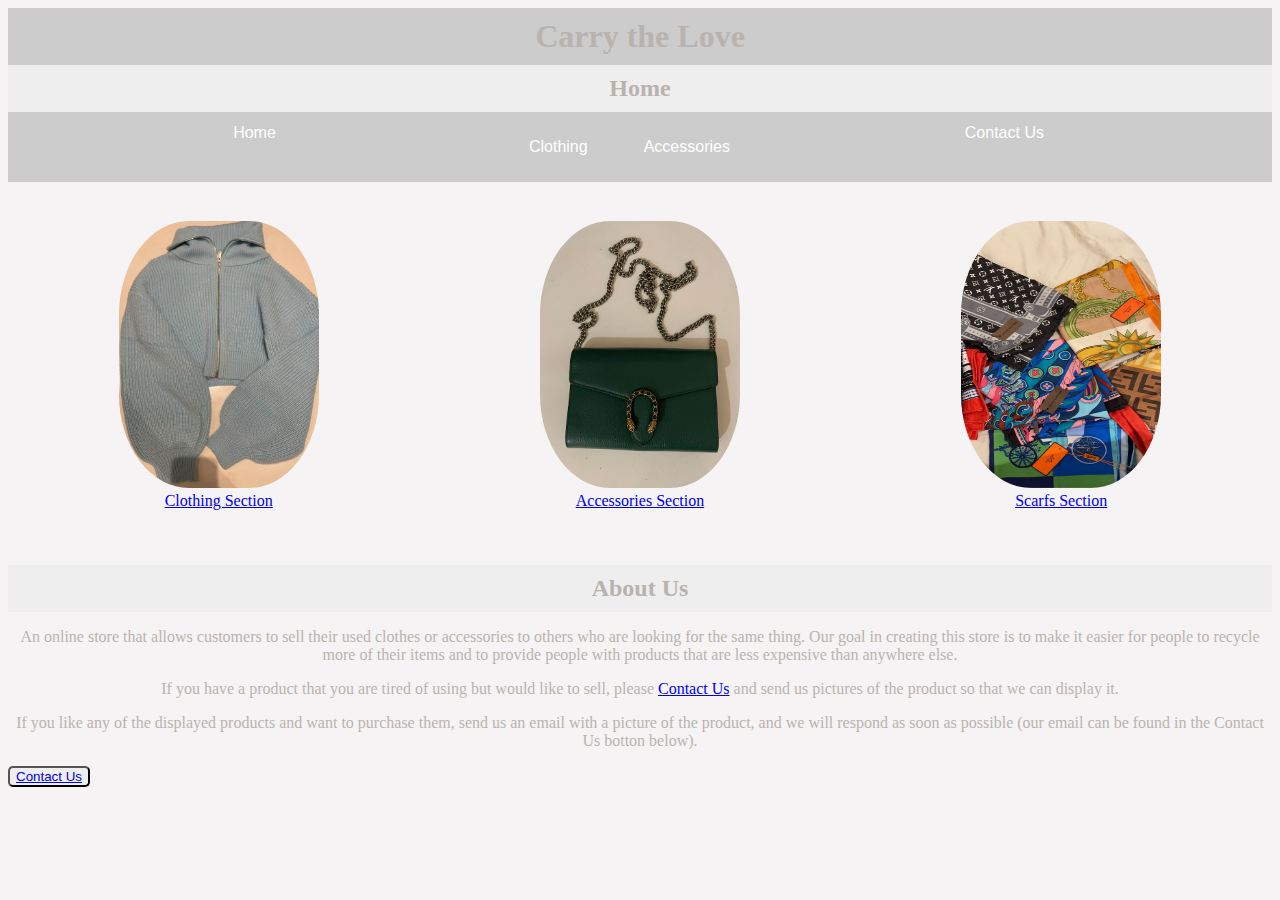
<file: index.html>
<!DOCTYPE html>
<html lang="en" dir="ltr">
  <head>
    <meta charset="utf-8">
    <title>Carry the Love</title>
    <link href="css/index.css" type="text/css" rel="stylesheet"/>
  </head>

  <body>
    <div id="container">
    <header>
      <h1>Carry the Love</h1>
     <h2>Home</h2>
    </header>


    <div class="navbar">
      <a href="index.html">Home</a>

      <div class="dropdown">
      <button class="dropbtn"><a href="clothing.html">Clothing</a>
      <i class="fa fa-caret-down"></i></button>
        <div class="dropdown-content">
          <a href="clothing.html#tops">Tops</a>
          <a href="clothing.html#bottoms">Buttoms</a>
          <a href="clothing.html#abbayas">Abbayas</a>
          </div>
        </div>

        <div class="dropdown">
        <button class="dropbtn"><a href="accessories.html">Accessories</a>
        <i class="fa fa-caret-down"></i>  </button>
          <div class="dropdown-content">
            <a href="accessories.html#bags">Bags</a>
            <a href="accessories.html#jewelry">Jewelry</a>
            <a href="accessories.html#scarfs">Scarfs</a>
            </div>
          </div>

        <a href="contact.html">Contact Us</a>
     </div>
    </div>

    <br>

      <div class="row">
        <div class="column">
    <figure>
    <img src="images/sweater3.jpg" height="267" width="200"
    alt="Clothings"/>
    <figcaption><a href="clothing.html">Clothing Section</a></figcaption>
    </figure>
    </div>
    <div class="column">
      <figure>
    <img src="images/bag1.jpg" height="267" width="200"
      alt="Accessories"/>
      <figcaption><a href="accessories.html">Accessories Section
      </a></figcaption>
      </figure>
    </div>
    <div class="column">
      <figure>
      <img src="images/scarf1.jpg" height="267" width="200"
      alt="scarf - 6 Set Scarfs"/>
      <figcaption><a href="accessories.html#scarfs">Scarfs Section
      </a></figcaption>
    </figure>
  </div>
    </div>


<br>
<p></p>

  <section id="content">
    <header id="branding">

          <h2>About Us</h2>
        <p> An online store that allows customers to sell their used clothes or
          accessories to others who are looking for the same thing.
Our goal in creating this store is to make it easier for people to recycle more
of their items and to provide people with products that are less expensive
          than anywhere else.</p>
          <p>If you have a product that you are tired of using but would like
            to sell, please <a href="contact.html">Contact
            Us</a> and send us pictures of
            the product so that we can display it.</p>
         <p>If you like any of the displayed products and want to purchase them,
            send us an email with a picture of the product, and we will respond
            as soon as possible (our email can be found in the Contact Us
            botton below).</p>
    </header>
  </section>


      <button><a href="contact.html">Contact Us</a></button>


  </body>
</html>
</file>
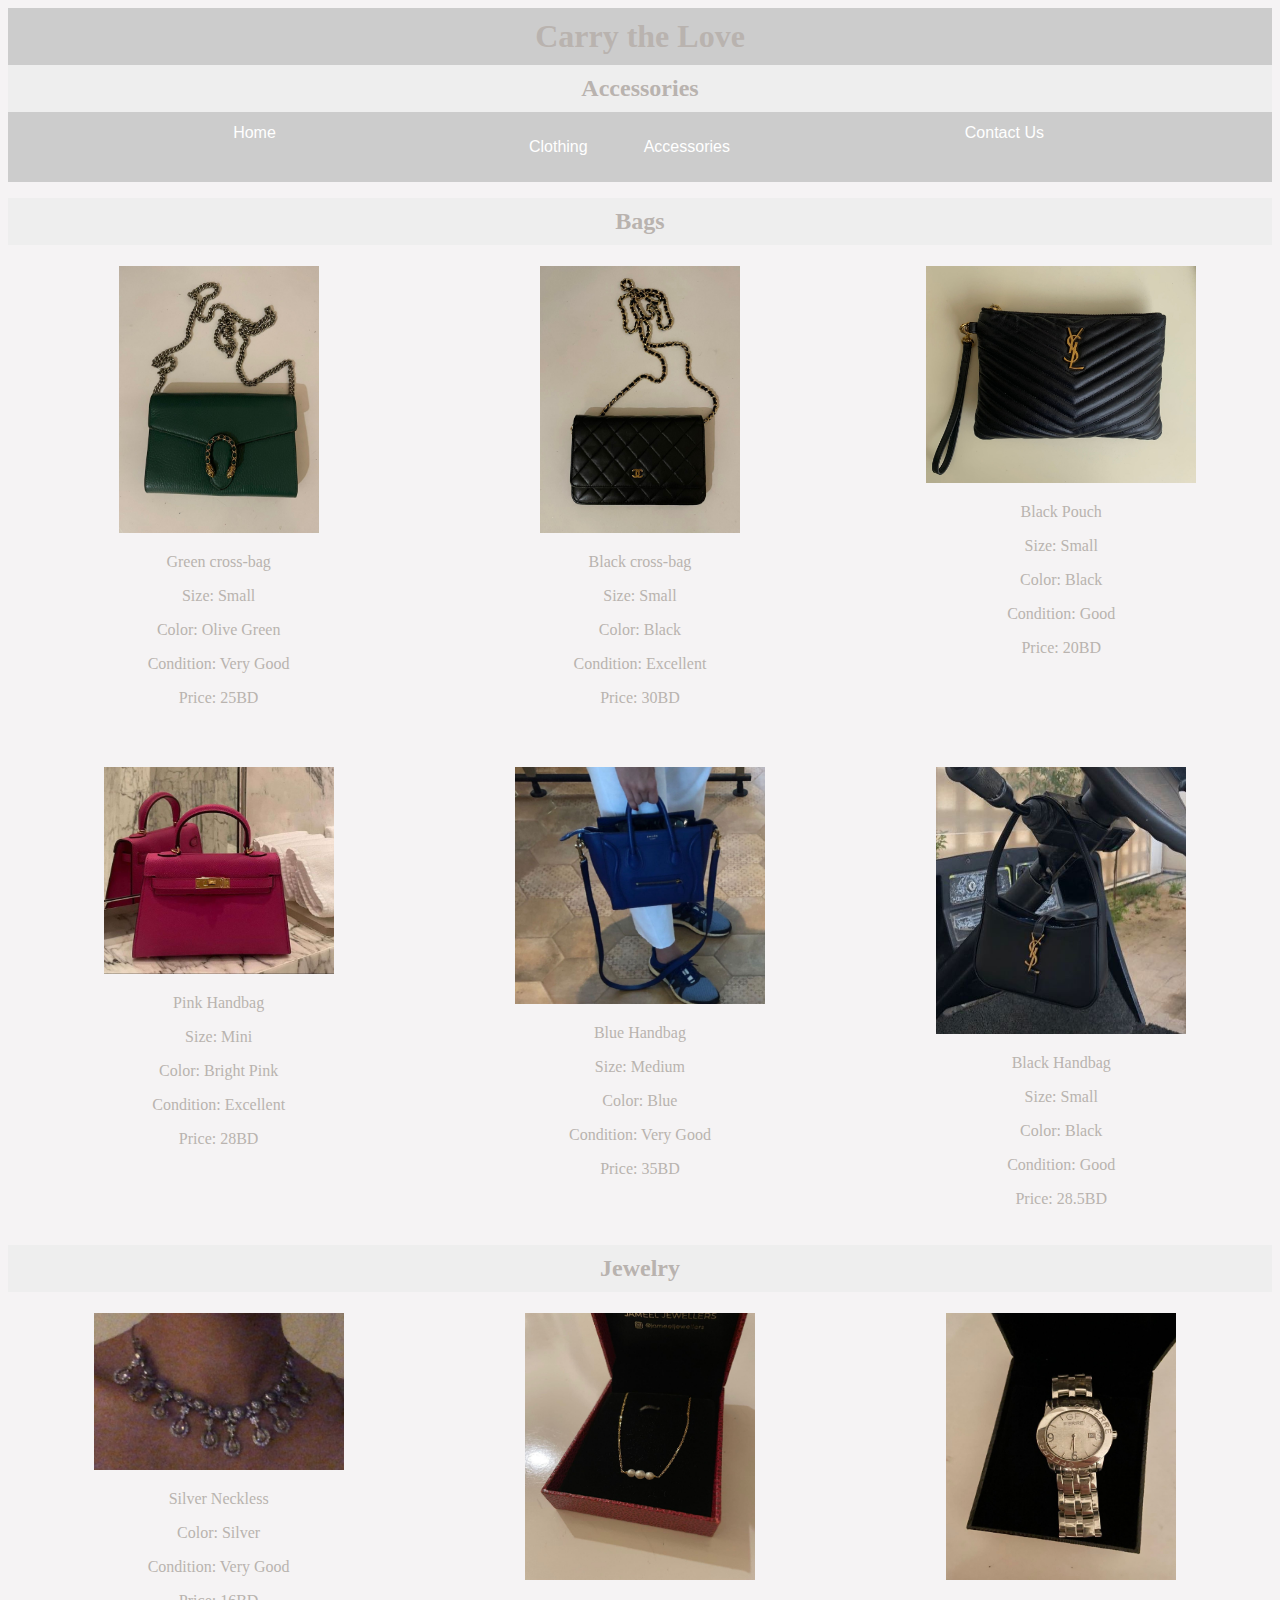
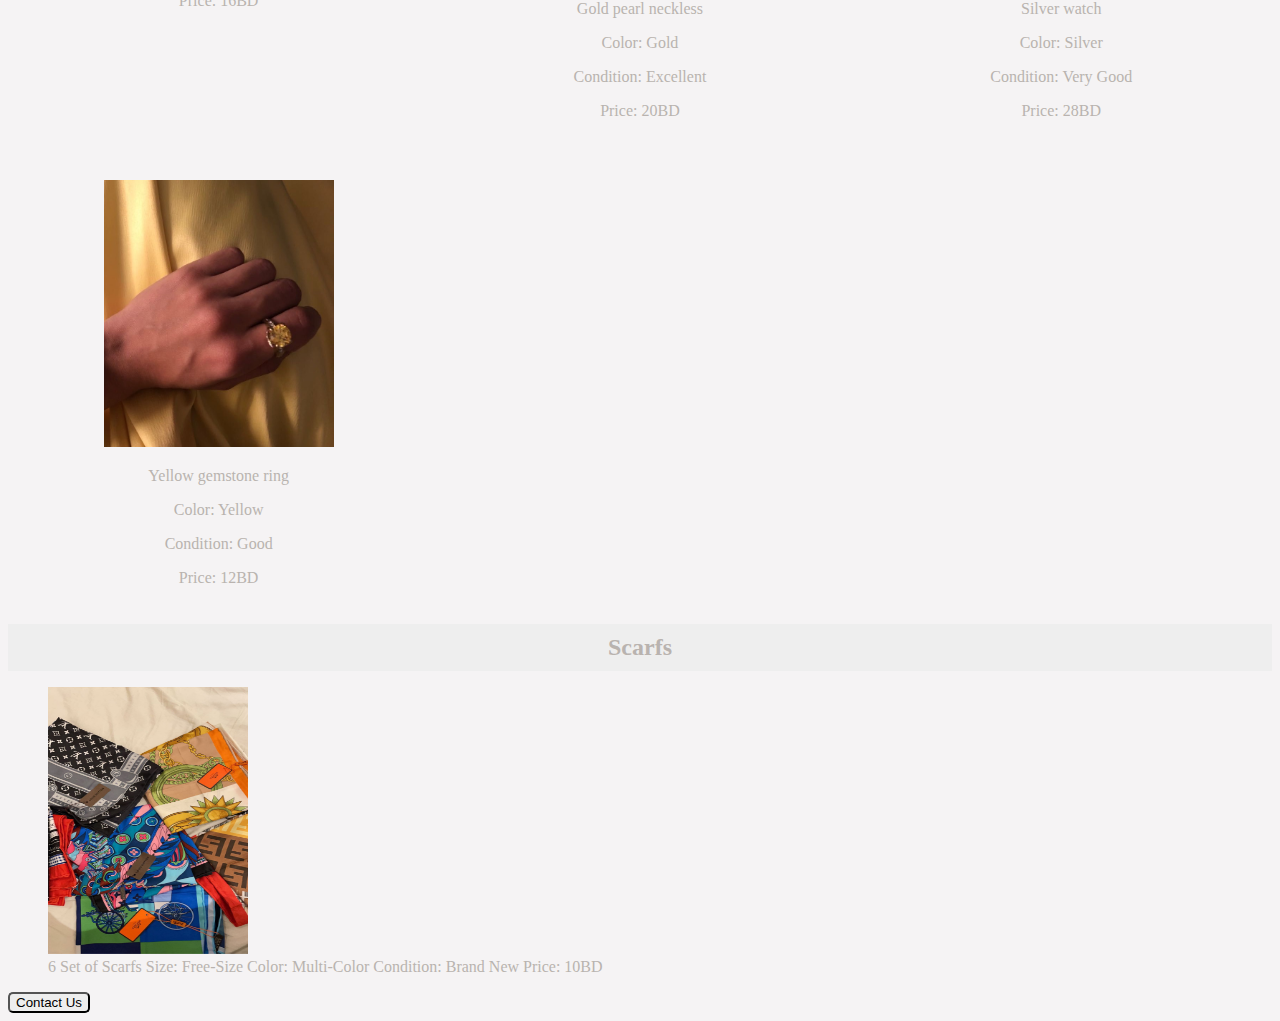
<file: accessories.html>
<!DOCTYPE html>
<html lang="en" dir="ltr">
  <head>
    <meta charset="utf-8">
    <title>Accessories</title>
      <link href="css/accessories.css" type="text/css" rel="stylesheet"/>
  </head>


  <body>
    <div id="container">
    <header>
    <h1>Carry the Love</h1>
    <h2>Accessories</h2>
    </header>

        <div class="navbar">
          <a href="index.html">Home</a>

          <div class="dropdown">
          <button class="dropbtn"><a href="clothing.html">Clothing</a>
          <i class="fa fa-caret-down"></i></button>
            <div class="dropdown-content">
              <a href="clothing.html#tops">Tops</a>
              <a href="clothing.html#bottoms">Buttoms</a>
              <a href="clothing.html#abbayas">Abbayas</a>
              </div>
            </div>

            <div class="dropdown">
            <button class="dropbtn"><a href="accessories.html">Accessories</a>
            <i class="fa fa-caret-down"></i></button>
              <div class="dropdown-content">
                <a href="accessories.html#bags">Bags</a>
                <a href="accessories.html#jewelry">Jewelry</a>
                <a href="accessories.html#scarfs">Scarfs</a>
                </div>
              </div>

            <a href="contact.html">Contact Us</a>
         </div>
        </div>

<p></p>

<section id="bags">
        <h2>Bags</h2>



    <div class="row">
      <div class="column">
        <figure>
        <img src="images/bag1.jpg" height="267" width="200"
        alt="bags - Green Bag"/>
        <figcaption>
          <p>Green cross-bag  </p>
          <p>Size: Small</p>
          <p>Color: Olive Green</p>
          <p>Condition: Very Good</p>
          <p>Price: 25BD </p>
        </figcaption>
       </figure>
  </div>
  <div class="column">
    <figure>
    <img src="images/bag2.jpg" height="267" width="200"
    alt="bags - Black Bag"/>
    <figcaption>
      <p>Black cross-bag</p>
      <p>Size: Small</p>
      <p>Color: Black</p>
      <p>Condition: Excellent</p>
      <p>Price: 30BD</p>
    </figcaption>
   </figure>
  </div>
  <div class="column">
    <figure>
    <img src="images/bag3.jpg" height="217" width="270"
    alt="bags - Black pouch"/>
    <figcaption>
      <p>Black Pouch</p>
      <p>Size: Small</p>
      <p>Color: Black</p>
      <p>Condition: Good</p>
      <p>Price: 20BD</p>
    </figcaption>
    </figure>
</div>
  </div>


<br />


    <div class="row">
      <div class="column">
        <figure>
        <img src="images/bag4.jpg" height="207" width="230"
        alt="bags - Pink handbag"/>
        <figcaption>
          <p>Pink Handbag</p>
          <p>Size: Mini</p>
          <p>Color: Bright Pink</p>
          <p>Condition: Excellent</p>
          <p>Price: 28BD</p>
        </figcaption>
        </figure>
  </div>
  <div class="column">
    <figure>
    <img src="images/bag5.jpg" height="237" width="250"
    alt="bags - blue handbag"/>
    <figcaption>
      <p>Blue Handbag</p>
      <p>Size: Medium</p>
      <p>Color: Blue</p>
      <p>Condition: Very Good</p>
      <p>Price: 35BD</p>
    </figcaption>
    </figure>
  </div>
  <div class="column">
    <figure>
    <img src="images/bag6.jpg" height="267" width="250"
    alt="bags - black handbag"/>
    <figcaption>
      <p>Black Handbag</p>
      <p>Size: Small</p>
      <p>Color: Black  </p>
      <p>Condition: Good</p>
      <p>Price: 28.5BD</p>
    </figcaption>
    </figure>
  </div>
  </div>

</section>
<p></p>


<section id="jewelry">
        <h2>Jewelry</h2>



    <div class="row">
      <div class="column">
        <figure>
        <img src="images/jewelry1.jpg" height="157" width="250"
        alt="jewelry - Silver neckless"/>
        <figcaption>
          <p>Silver Neckless</p>
          <p>Color: Silver</p>
          <p>Condition: Very Good</p>
          <p>Price: 16BD</p>
        </figcaption>
        </figure>
  </div>
  <div class="column">
    <figure>
    <img src="images/jewelry2.jpg" height="267" width="230"
    alt="jewlery - Gold pearl neckless"/>
    <figcaption>
      <p>Gold pearl neckless</p>
      <p>Color: Gold</p>
      <p>Condition: Excellent</p>
      <p>Price: 20BD</p>
    </figcaption>
    </figure>
  </div>
  <div class="column">
    <figure>
    <img src="images/jewelry4.jpg" height="267" width="230"
    alt="jewlery - Silver watch"/>
    <figcaption>
      <p>Silver watch</p>
      <p>Color: Silver</p>
      <p>Condition: Very Good</p>
      <p>Price: 28BD</p>
    </figcaption>
    </figure>
</div>
  </div>


<br>


  <div class="row">
    <div class="column">
      <figure>
      <img src="images/jewelry6.jpg" height="267" width="230"
      alt="jewlery - Yellow gemstone ring"/>
      <figcaption>
        <p>Yellow gemstone ring</p>
        <p>Color: Yellow</p>
        <p>Condition: Good</p>
        <p>Price: 12BD</p>
      </figcaption>
      </figure>
</div>
</div>

</section>
<p></p>


<section id="scarfs">
        <h2>Scarfs</h2>

  <figure>
  <img src="images/scarf1.jpg" height="267" width="200"
  alt="scarf - 6 Set Scarfs"/>
  <figcaption>
    6 Set of Scarfs
    Size: Free-Size
    Color: Multi-Color
    Condition: Brand New
    Price: 10BD
  </figcaption>
</figure>
</section>

<a href="contact.html"><button>Contact Us</button></a>

  </body>
</html>
</file>
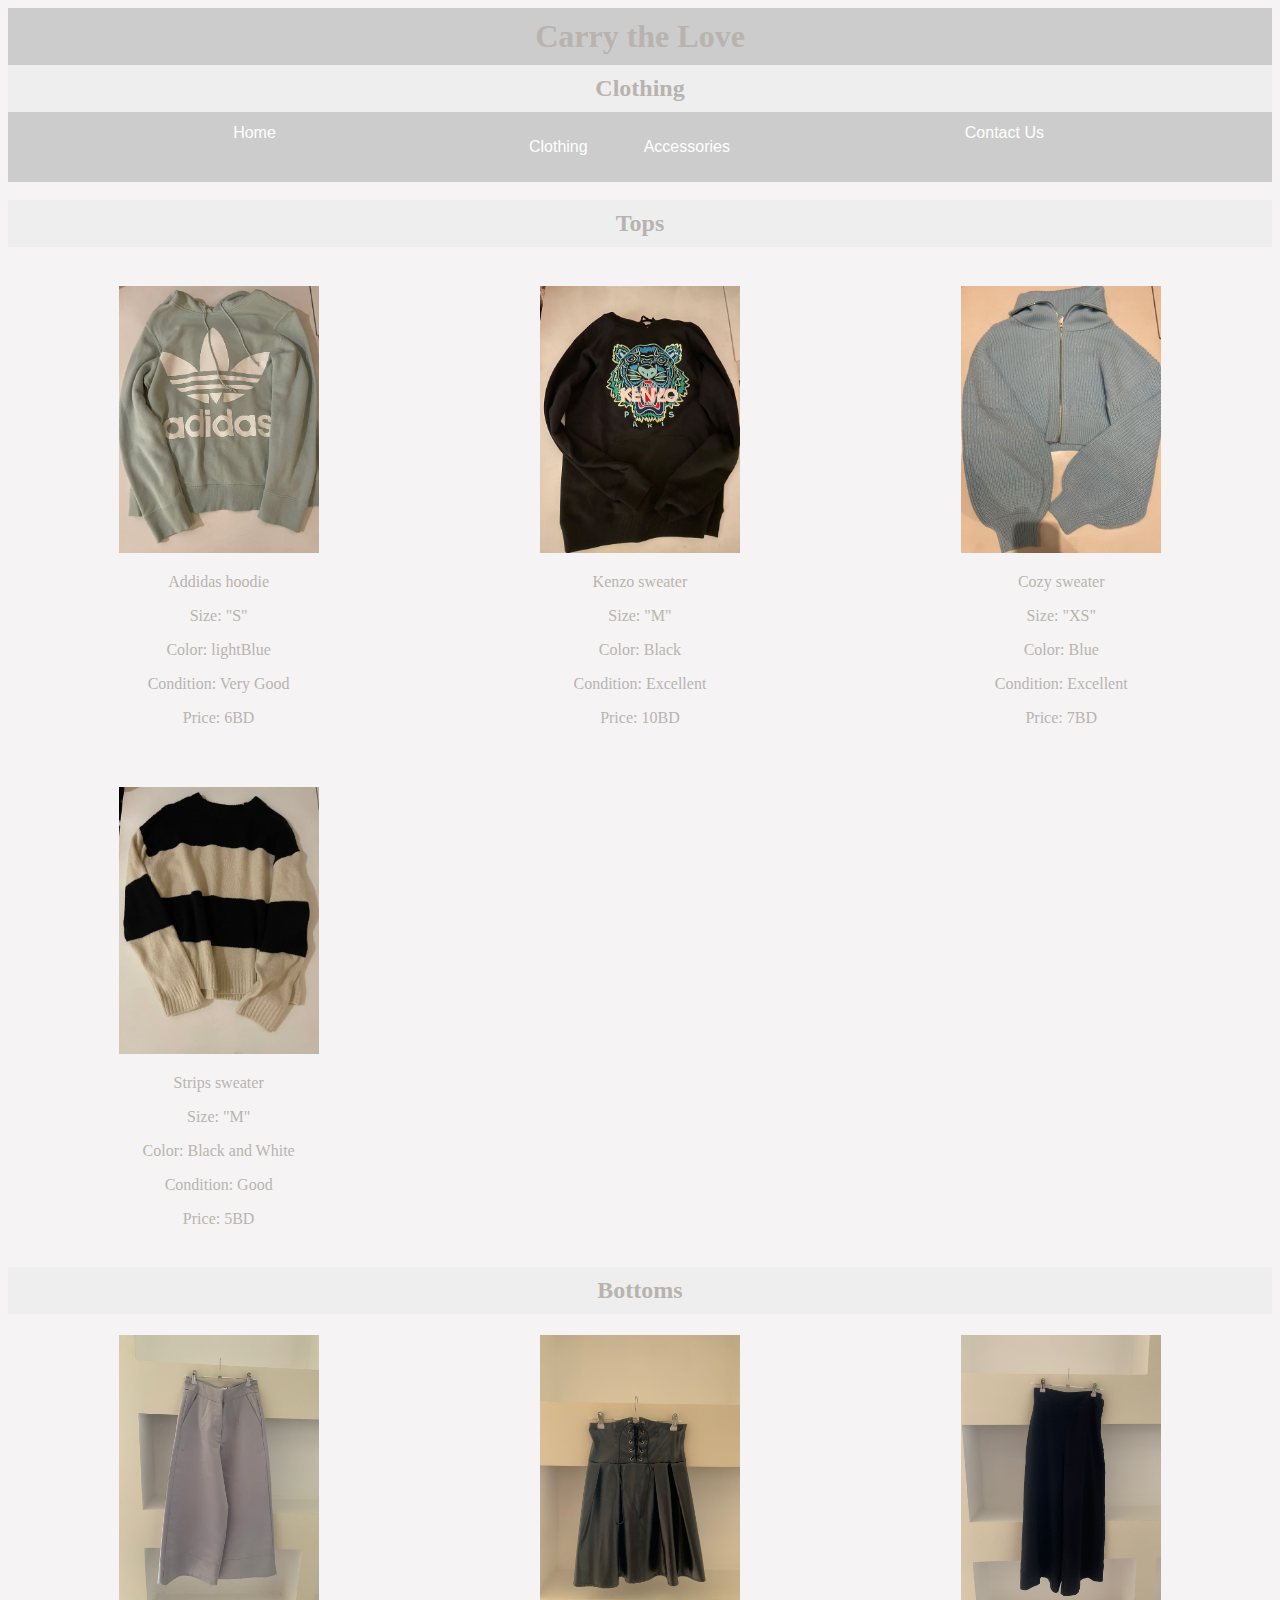
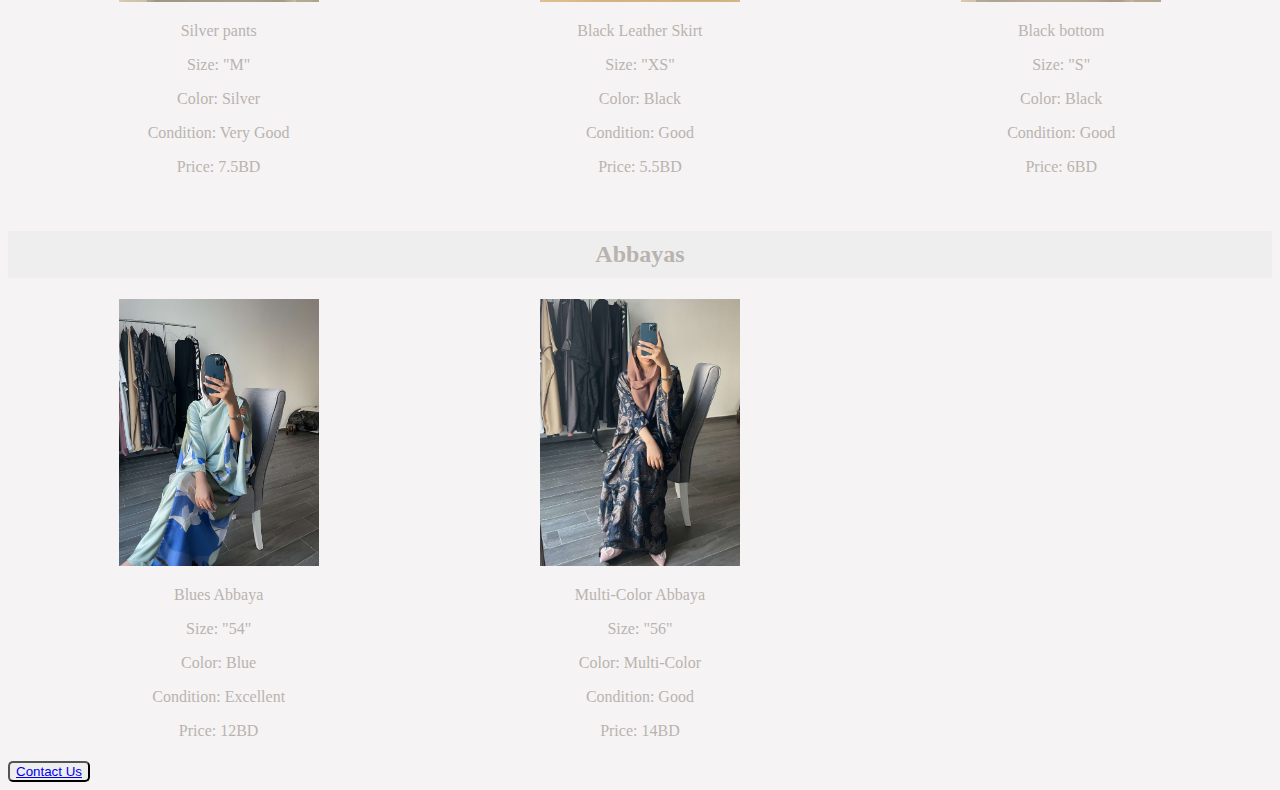
<file: clothing.html>
<!DOCTYPE html>
<html lang="en" dir="ltr">
  <head>
    <meta charset="utf-8">
    <title>Clothing</title>
      <link href="css/clothing.css" type="text/css" rel="stylesheet"/>
  </head>

  <body>
    <div id="container">
    <header>
   <h1>Carry the Love</h1>
    <h2>Clothing</h2>
    </header>


        <div class="navbar">
          <a href="index.html">Home</a>

          <div class="dropdown">
          <button class="dropbtn"><a href="clothing.html">Clothing</a>
          <i class="fa fa-caret-down"></i></button>
            <div class="dropdown-content">
              <a href="clothing.html#tops">Tops</a>
              <a href="clothing.html#bottoms">Buttoms</a>
              <a href="clothing.html#abbayas">Abbayas</a>
              </div>
            </div>

            <div class="dropdown">
            <button class="dropbtn"><a href="accessories.html">Accessories</a>
            <i class="fa fa-caret-down"></i></button>
              <div class="dropdown-content">
                <a href="accessories.html#bags">Bags</a>
                <a href="accessories.html#jewelry">Jewelry</a>
                <a href="accessories.html#scarfs">Scarfs</a>
                </div>
              </div>

            <a href="contact.html">Contact Us</a>
         </div>
        </div>


<br>

<section id="tops">
        <h2>Tops</h2>


  <br>


    <div class="row">
      <div class="column">
        <figure>
           <img src="images/sweater1.jpg" height="267" width="200"
            alt="top - addidas hoodie"/>
            <figcaption>
              <p>Addidas hoodie</p>
              <p>Size: "S"</p>
              <p>Color: lightBlue</p>
              <p>Condition: Very Good</p>
              <p>Price: 6BD</p>
            </figcaption>
          </figure>
  </div>
  <div class="column">
    <figure>
    <img src="images/sweater2.jpg" height="267" width="200"
        alt="top - kenzo sweater"/>
        <figcaption>
          <p>Kenzo sweater</p>
          <p>Size: "M"</p>
          <p>Color: Black</p>
          <p>Condition: Excellent</p>
          <p>Price: 10BD</p>
        </figcaption>
      </figure>
  </div>
  <div class="column">
    <figure>
          <img src="images/sweater3.jpg" height="267" width="200"
          alt="top - Cozy sweater"/>
          <figcaption>
            <p>Cozy sweater</p>
            <p>Size: "XS"</p>
            <p>Color: Blue</p>
            <p>Condition: Excellent</p>
            <p>Price: 7BD</p>
          </figcaption>
        </figure>
</div>
  </div>


<br>


  <div class="row">
    <div class="column">
      <figure>
             <img src="images/sweater4.jpg" height="267" width="200"
             alt="top - Strips sweater"/>
             <figcaption>
               <p>Strips sweater </p>
               <p>Size: "M"</p>
               <p>Color: Black and White</p>
               <p>Condition: Good</p>
               <p>Price: 5BD</p>
             </figcaption>
           </figure>
</div>
</div>

<br>
</section>

<section id="bottoms">
        <h2>Bottoms</h2>


    <div class="row">
      <div class="column">
        <figure>
               <img src="images/pants1.jpg" height="267" width="200"
               alt="bottom - Silver pants" />
               <figcaption>
                 <p>Silver pants</p>
                 <p>Size: "M"</p>
                 <p>Color: Silver</p>
                 <p>Condition: Very Good</p>
                 <p>Price: 7.5BD</p>
               </figcaption>
             </figure>
  </div>
  <div class="column">
    <figure>
              <img src="images/pants2.jpg" height="267" width="200"
              alt="bottom - Black Leather Skirt"/>
              <figcaption>
                <p>Black Leather Skirt</p>
                <p>Size: "XS"</p>
                <p>Color: Black</p>
                <p>Condition: Good</p>
                <p>Price: 5.5BD</p>
              </figcaption>
            </figure>
  </div>
  <div class="column">

          <figure>
                   <img src="images/pants3.jpg" height="267" width="200"
                   alt="bottom - Black Pants"/>
                         <figcaption>
                           <p>Black bottom</p>
                           <p>Size: "S"</p>
                           <p>Color: Black</p>
                           <p>Condition: Good</p>
                           <p>Price: 6BD</p>
                         </figcaption>
                       </figure>
</div>
  </div>

<br>
</section>
  <p></p>


<section id="abbayas">
        <h2>Abbayas</h2>




    <div class="row">
      <div class="column">
        <figure>
               <img src="images/abbaya1.jpg" height="267" width="200"
               alt="abbaya - Blues Abbaya"/>
               <figcaption>
                 <p>Blues Abbaya</p>
                 <p>Size: "54"</p>
                 <p>Color: Blue</p>
                 <p>Condition: Excellent</p>
                 <p>Price: 12BD</p>
               </figcaption>
             </figure>
  </div>
  <div class="column">
    <figure>
           <img src="images/abbaya2.jpg" height="267" width="200"
           alt="abbaya - multi-color Abbaya"/>
           <figcaption>
             <p>Multi-Color Abbaya</p>
             <p>Size: "56"</p>
             <p>Color: Multi-Color</p>
             <p>Condition: Good</p>
             <p>Price: 14BD</p>
           </figcaption>
         </figure>
  </div>
  </div>

</section>

<button><a href="contact.html">Contact Us</a></button>
  </body>
</html>
</file>
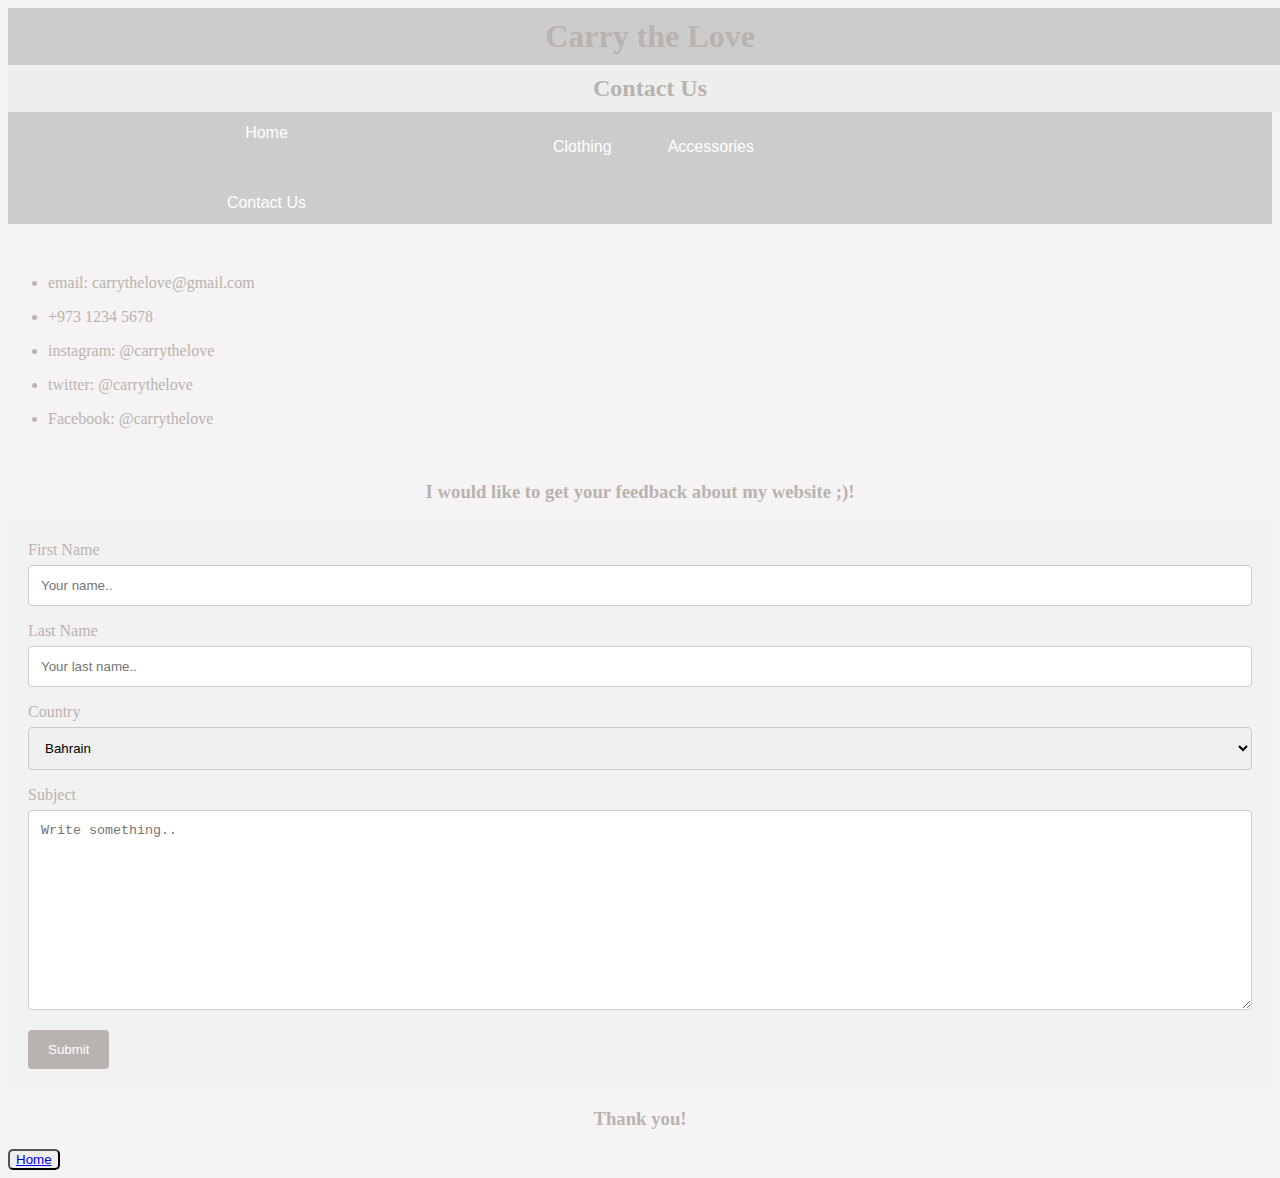
<file: contact.html>
<!DOCTYPE html>
<html lang="en" dir="ltr">
  <head>
    <meta charset="utf-8">
      <link href="css/contact.css" type="text/css" rel="stylesheet"/>
    <title>Contact Us</title>
  </head>
  <body>

    <header>
   <h1>Carry the Love</h1>
    <h2>Contact Us</h2>
    </header>


        <div class="navbar">
          <a href="index.html">Home</a>

          <div class="dropdown">
          <button class="dropbtn"><a href="clothing.html">Clothing</a>
          <i class="fa fa-caret-down"></i></button>
            <div class="dropdown-content">
              <a href="clothing.html#tops">Tops</a>
              <a href="clothing.html#bottoms">Buttoms</a>
              <a href="clothing.html#abbayas">Abbayas</a>
              </div>
            </div>

            <div class="dropdown">
            <button class="dropbtn"><a href="accessories.html">Accessories</a>
            <i class="fa fa-caret-down"></i></button>
              <div class="dropdown-content">
                <a href="accessories.html#bags">Bags</a>
                <a href="accessories.html#jewelry">Jewelry</a>
                <a href="accessories.html#scarfs">Scarfs</a>
                </div>
              </div>

            <a href="contact.html">Contact Us</a>
         </div>

<p></p>

<br>

<section id="text">
  <ul>
    <li><p>email: carrythelove@gmail.com </p></li>
    <li><p>+973 1234 5678</p></li>
    <li><p>instagram: @carrythelove</p></li>
    <li><p>twitter: @carrythelove</p></li>
    <li><p>Facebook: @carrythelove</p></li>
  </ul>

</section>
<p></p>

<br>


  <h3>I would like to get your feedback about my website ;)!</h3>


<div class="container">
  <form action="action_page.php">

    <label for="fname">First Name</label>
    <input type="text" id="fname" name="firstname" placeholder="Your name..">

    <label for="lname">Last Name</label>
    <input type="text" id="lname" name="lastname" placeholder="Your last name..">

    <label for="country">Country</label>
    <select id="country" name="country">
      <option value="Bahrain">Bahrain</option>
      <option value="SaudiArabia">Saudi Arabia</option>
      <option value="Kuwait">Kuwait</option>
    </select>

    <label for="subject">Subject</label>
    <textarea id="subject" name="subject" placeholder="Write something.."
    style="height:200px"></textarea>

    <input type="submit" value="Submit">
  </form>
</div>


  <h3>Thank you!</h3>



<button> <a href="index.html">Home</a> </button>

  </body>
</html>
</file>
<file: css/index.css>
/* Styles the body of the webpage */
body {
  font-family: cursive sans-serif;
  color: rgb(185,179,175);
  background: #f5f3f4;
}

/* Styles the h1 of the webpage */
h1 {
  position: relative;
  top: 0px;
  left: 0px;
  padding: 10px;
  margin: 0px;
  width: 100%;
  background-color: #CCCCCC;
  z-index: 10;
  text-align: center;
}

/* Styles the h2 of the webpage */
h2 {
  position: static;
  top: 0px;
  left: 0px;
  padding: 10px;
  margin: 0px;
  width: 100%;
  background-color: #EEEEEE;
  z-index: 10;
  text-align: center;
}

p{
  text-align: center;
}

/* Styles the buttons in the webpage */
button {
  background-color: #EEEEEE;
  border-radius: 5px;
}

/* Styles the figures and images in the webpage */
img {
  border-radius: 35%;
}

*{
  box-sizing: border-box;
}
.column {
  float: left;
  width: 33.33%;
  padding: 5px;
  text-align: center;
}
.row::after{
  content: "";
  clear: both;
  display: table;
  text-align: center;
}

/* Navigation bar container */
.navbar {
  overflow: auto;
  background-color: #CCCCCC;
  font-family: Arial;
  width:100%;
  text-align: center;
}

/* Links inside the navigation bar */
.navbar a {
  float: left;
  padding: 12px;
  color: white;
  text-decoration: none;
  font-size: 16px;
  width: 39%;
  text-align: center;
}

/* The drop-down container */
.dropdown {
  float: left;
  overflow: hidden;
}

/* Drop-down button */
.dropdown .dropbtn {
  font-size: 16px;
  border: none;
  outline: none;
  color: white;
  padding: 14px 16px;
  background-color: inherit;
  font-family: inherit;
  margin: 0;
}

/* Adds a background color to the navigation bar links on hover */
.navbar a:hover, .dropdown:hover .dropbtn {
  background-color: rgb(185,179,175);
  text-align: center;
  border-radius: 0;
}

/* Drop-down content */
.dropdown-content {
  display: none;
  position: absolute;
  background-color: #f9f9f9;
  min-width: 160px;
  box-shadow: 0px 8px 16px 0px #EEEEEE;
  z-index: 1;
  text-align: center;
}

/* Links inside the drop-down */
.dropdown-content a {
  float: none;
  color: rgb(185,179,175);
  padding: 14px 16px;
  text-decoration: none;
  display: block;
  text-align: center;
}

/* Add a background color to drop-down links in hover */
.dropdown-content a:hover {
  background-color: #ddd;
  width: 100%;
  text-align: left;
}

/* Show the drop-down menue on hover */
.dropdown:hover .dropdown-content {
  display: block;
}
</file>
<file: css/accessories.css>
/* Styles the body of the webpage */
body {
  font-family: cursive sans-serif;
  color: rgb(185,179,175);
  background: #f5f3f4;
}

/* Styles the h1 of the webpage */
h1 {
  position: relative;
  top: 0px;
  left: 0px;
  padding: 10px;
  margin: 0px;
  width: 100%;
  background-color: #CCCCCC;
  z-index: 10;
  text-align: center;
}

/* Styles the h2 of the webpage */
h2 {
  position: static;
  top: 0px;
  left: 0px;
  padding: 10px;
  margin: 0px;
  width: 100%;
  background-color: #EEEEEE;
  z-index: 10;
  text-align: center;
}

/* Styles the buttons in the webpage */
button {
  background-color: #EEEEEE;
  border-radius: 5px;
}

*{
  box-sizing: border-box;
}
.column {
  float: left;
  width: 33.33%;
  padding: 5px;
  text-align: center;
}
.row::after{
  content: "";
  clear: both;
  display: table;
  text-align: center;
}

/* Navigation bar container */
.navbar {
  overflow: auto;
  background-color: #CCCCCC;
  font-family: Arial;
  width:100%;
  text-align: center;
}

/* Links inside the navigation bar */
.navbar a {
  float: left;
  padding: 12px;
  color: white;
  text-decoration: none;
  font-size: 16px;
  width: 39%;
  text-align: center;
}

/* The drop-down container */
.dropdown {
  float: left;
  overflow: hidden;
}

/* Drop-down button */
.dropdown .dropbtn {
  font-size: 16px;
  border: none;
  outline: none;
  color: white;
  padding: 14px 16px;
  background-color: inherit;
  font-family: inherit;
  margin: 0;
}

/* Adds a background color to the navigation bar links on hover */
.navbar a:hover, .dropdown:hover .dropbtn {
  background-color: rgb(185,179,175);
  text-align: center;
  border-radius: 0;
}

/* Drop-down content */
.dropdown-content {
  display: none;
  position: absolute;
  background-color: #f9f9f9;
  min-width: 160px;
  box-shadow: 0px 8px 16px 0px #EEEEEE;
  z-index: 1;
  text-align: center;
}

/* Links inside the drop-down */
.dropdown-content a {
  float: none;
  color: rgb(185,179,175);
  padding: 14px 16px;
  text-decoration: none;
  display: block;
  text-align: center;
}

/* Add a background color to drop-down links in hover */
.dropdown-content a:hover {
  background-color: #ddd;
  width: 100%;
  text-align: left;
}

/* Show the drop-down menue on hover */
.dropdown:hover .dropdown-content {
  display: block;
}
</file>
<file: css/clothing.css>
/* Styles the body of the webpage */
body {
  font-family: cursive sans-serif;
  color: rgb(185,179,175);
  background: #f5f3f4;
}

/* Styles the h1 of the webpage */
h1 {
  position: relative;
  top: 0px;
  left: 0px;
  padding: 10px;
  margin: 0px;
  width: 100%;
  background-color: #CCCCCC;
  z-index: 10;
  text-align: center;
}

/* Styles the h2 of the webpage */
h2 {
  position: static;
  top: 0px;
  left: 0px;
  padding: 10px;
  margin: 0px;
  width: 100%;
  background-color: #EEEEEE;
  z-index: 10;
  text-align: center;
}

/* Styles the buttons in the webpage */
button {
  background-color: #EEEEEE;
  border-radius: 5px;
}

*{
  box-sizing: border-box;
}
.column {
  float: left;
  width: 33.33%;
  padding: 5px;
  text-align: center;
}
.row::after{
  content: "";
  clear: both;
  display: table;
  text-align: center;
}

/* Navigation bar container */
.navbar {
  overflow: auto;
  background-color: #CCCCCC;
  font-family: Arial;
  width:100%;
  text-align: center;
}

/* Links inside the navigation bar */
.navbar a {
  float: left;
  padding: 12px;
  color: white;
  text-decoration: none;
  font-size: 16px;
  width: 39%;
  text-align: center;
}

/* The drop-down container */
.dropdown {
  float: left;
  overflow: hidden;
}

/* Drop-down button */
.dropdown .dropbtn {
  font-size: 16px;
  border: none;
  outline: none;
  color: white;
  padding: 14px 16px;
  background-color: inherit;
  font-family: inherit;
  margin: 0;
}

/* Adds a background color to the navigation bar links on hover */
.navbar a:hover, .dropdown:hover .dropbtn {
  background-color: rgb(185,179,175);
  text-align: center;
  border-radius: 0;
}

/* Drop-down content */
.dropdown-content {
  display: none;
  position: absolute;
  background-color: #f9f9f9;
  min-width: 160px;
  box-shadow: 0px 8px 16px 0px #EEEEEE;
  z-index: 1;
  text-align: center;
}

/* Links inside the drop-down */
.dropdown-content a {
  float: none;
  color: rgb(185,179,175);
  padding: 14px 16px;
  text-decoration: none;
  display: block;
  text-align: center;
}

/* Add a background color to drop-down links in hover */
.dropdown-content a:hover {
  background-color: #ddd;
  width: 100%;
  text-align: left;
}

/* Show the drop-down menue on hover */
.dropdown:hover .dropdown-content {
  display: block;
}
</file>
<file: css/contact.css>
/* Styles the body of the webpage */
body {
  font-family: cursive sans-serif;
  color: rgb(185,179,175);
  background: #f5f3f4;
}

/* Styles the h1 of the webpage */
h1 {
  position: relative;
  top: 0px;
  left: 0px;
  padding: 10px;
  margin: 0px;
  width: 100%;
  background-color: #CCCCCC;
  z-index: 10;
  text-align: center;
}

/* Styles the h2 of the webpage */
h2 {
  position: static;
  top: 0px;
  left: 0px;
  padding: 10px;
  margin: 0px;
  width: 100%;
  background-color: #EEEEEE;
  z-index: 10;
  text-align: center;
}

/* Styles the h3 of the webpage */
h3 {
  text-align: center;
}

/* Styles the buttons in the webpage */
button {
  background-color: #EEEEEE;
  border-radius: 5px;
}

/* Navigation bar container */
.navbar {
  overflow: auto;
  background-color: #CCCCCC;
  font-family: Arial;
  width:100%;
  text-align: center;
}

/* Links inside the navigation bar */
.navbar a {
  float: left;
  padding: 12px;
  color: white;
  text-decoration: none;
  font-size: 16px;
  width: 39%;
  text-align: center;
}

/* The drop-down container */
.dropdown {
  float: left;
  overflow: hidden;
}

/* Drop-down button */
.dropdown .dropbtn {
  font-size: 16px;
  border: none;
  outline: none;
  color: white;
  padding: 14px 16px;
  background-color: inherit;
  font-family: inherit;
  margin: 0;
}

/* Adds a background color to the navigation bar links on hover */
.navbar a:hover, .dropdown:hover .dropbtn {
  background-color: rgb(185,179,175);
  text-align: center;
  border-radius: 0;
}

/* Drop-down content */
.dropdown-content {
  display: none;
  position: absolute;
  background-color: #f9f9f9;
  min-width: 160px;
  box-shadow: 0px 8px 16px 0px #EEEEEE;
  z-index: 1;
  text-align: center;
}

/* Links inside the drop-down */
.dropdown-content a {
  float: none;
  color: rgb(185,179,175);
  padding: 14px 16px;
  text-decoration: none;
  display: block;
  text-align: center;
}

/* Add a background color to drop-down links in hover */
.dropdown-content a:hover {
  background-color: #ddd;
  width: 100%;
  text-align: left;
}

/* Show the drop-down menue on hover */
.dropdown:hover .dropdown-content {
  display: block;
}

/* Style inputs with type="text", select elements and textareas */
input[type=text], select, textarea {
  width: 100%;
  padding: 12px;
  border: 1px solid #ccc;
  border-radius: 4px;
  box-sizing: border-box;
  margin-top: 6px;
  margin-bottom: 16px;
  resize: vertical
}

/* Style the submit button */
input[type=submit] {
  background-color: rgb(185,179,175);
  color: white;
  padding: 12px 20px;
  border: none;
  border-radius: 4px;
  cursor: pointer;
}

/* Adds a color to the hover of the submit button */
input[type=submit]:hover {
  background-color: #CCCCCC;
}

/* Adds background color and padding around the form */
.container {
  border-radius: 5px;
  background-color: #f2f2f2;
  padding: 20px;
}
</file>
